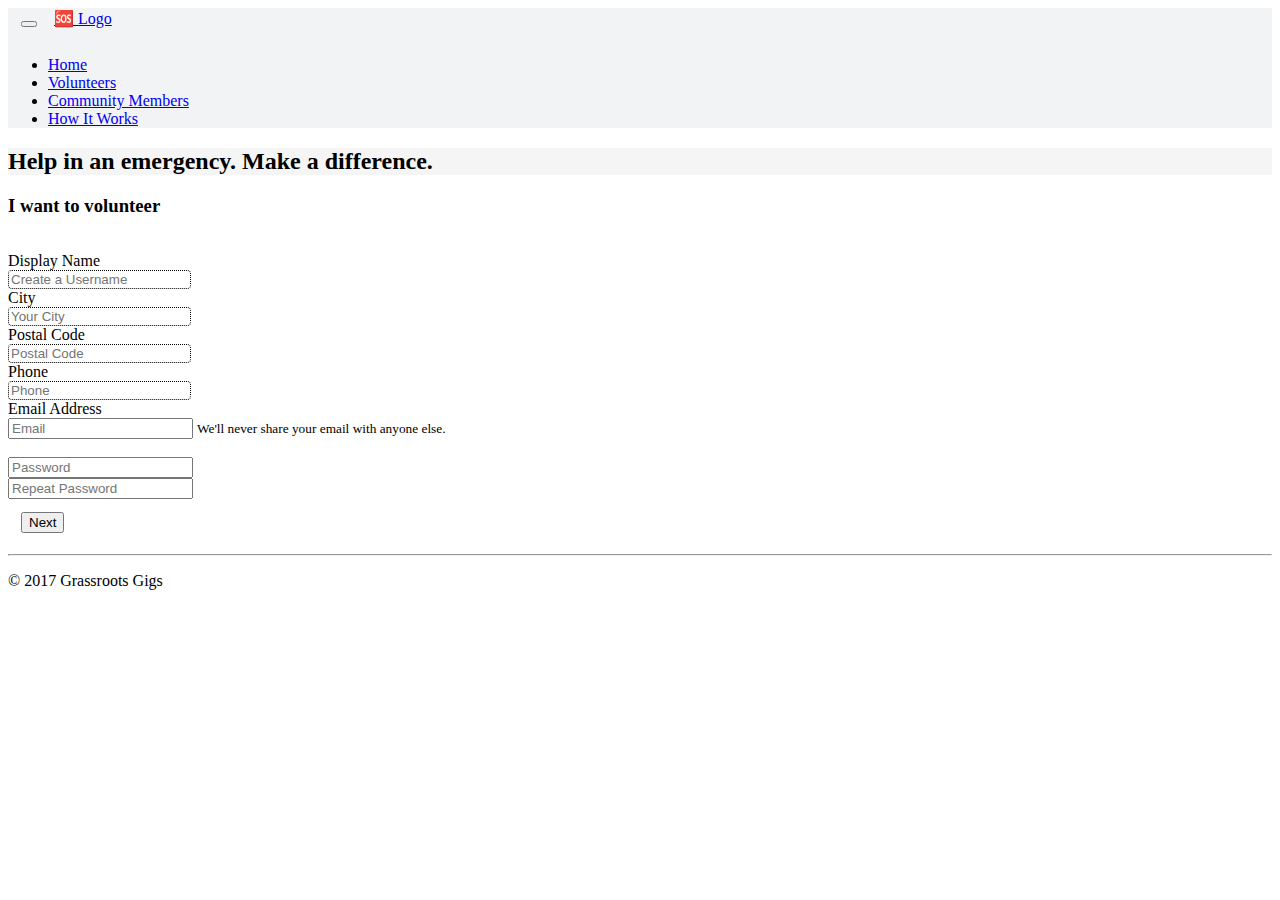
<file: volunteers.html>
<!DOCTYPE html>
<html lang="en">
  <head>
    <!-- Required meta tags -->
    <meta charset="utf-8">
    <meta name="viewport" content="width=device-width, initial-scale=1, shrink-to-fit=no">

    <!-- Bootstrap CSS -->
    <link rel="stylesheet" href="https://maxcdn.bootstrapcdn.com/bootstrap/4.0.0-alpha.6/css/bootstrap.min.css" integrity="sha384-rwoIResjU2yc3z8GV/NPeZWAv56rSmLldC3R/AZzGRnGxQQKnKkoFVhFQhNUwEyJ" crossorigin="anonymous">
    <link rel="stylesheet" href="https://cdnjs.cloudflare.com/ajax/libs/font-awesome/4.7.0/css/font-awesome.min.css">
    <link rel = "stylesheet"type="text/css" href="style.css" />
  </head>
  <body>

    <div class = "container">  
    <nav class="navbar navbar-toggleable-md navbar-light bg-faded">
  <button class="navbar-toggler navbar-toggler-right" type="button" data-toggle="collapse" data-target="#navbarNav" aria-controls="navbarNav" aria-expanded="false" aria-label="Toggle navigation">
    <span class="navbar-toggler-icon"></span>
  </button>
  <a class="navbar-brand" href="#"> &#x1F198;	Logo</a>
  <div class="collapse navbar-collapse" id="navbarNav">
    <ul class="navbar-nav">
      <li class="nav-item active">
        <a class="nav-link" href="index.html">Home <span class="sr-only">(current)</span></a>
      </li>
      <li class="nav-item">
        <a class="nav-link" href="volunteers.html">Volunteers</a>
      </li>
      <li class="nav-item">
        <a class="nav-link" href="community.html">Community Members</a>
      </li>
      <li class="nav-item">
        <a class="nav-link disabled" href="#">How It Works</a>
      </li>
    </ul>
  </div>
</nav>
<! navigation ends here -->

<div class="jumbotron">
  <div class ="container-fluid">
    
        <h2>Help in an emergency. Make a difference.</h2>
    </div>
  </div>

  <div class="volunteerSignup">
      <h3>I want to volunteer</h3>
      </div>

<! form starts here -->
<form>
    <div class="form-group">
        <label for="usernameInput" class="col-sm-2 col-form-label">Display Name</label>
        <div class="col-md-4">
        <input type="text" class="form-control" id="usernameInput" placeholder="Create a Username" aria-describedby="basic-addon1">
    </div>
    </div>

    <div class="form-group">
        <label for="cityInput" class="col-sm-2 col-form-label">City</label>
        <div class="col-md-4">
        <input type="text" class="form-control" id="cityInput" placeholder="Your City" aria-describedby="basic-addon2">
    </div>
    </div>
        <div class="form-group">  
    <label for="postalCodeInput" class="col-sm-2 col-form-label">Postal Code</label>
    <div class="col-md-4">
  <input type="text" class="form-control" id="postalCodeInput" placeholder="Postal Code">
  </div>
</div>


<div class="form-group">
        <label for="phoneInput" class="col-sm-2 col-form-label">Phone</label>
         <div class="col-md-4"> 
        <input type="text" class="form-control" id="phoneInput" placeholder="Phone" aria-describedby="basic-addon2">
    </div>
</div>
<div class="form-group">
    <label for="emailInput" class="col-sm-2 col-form-label">Email Address</label>
    <div class="col-md-4">
    <input type="email" class="form-control" id="emailInput" placeholder="Email">
     <small id="emailHelp" class="form-text text-muted">We'll never share your email with anyone else.</small>
</div>
</div>
<br />
<div class="form-group">
    <div class="col-md-4"> 
        <input type="password" class="form-control" id="passwordInput" placeholder="Password" aria-describedby="basic-addon2">
    </div>
    </div>
<div class="form-group">
    <div class="col-md-4">
      <input type="password" class="form-control" id="passwordRepeat" placeholder="Repeat Password">
</div>
</div>
</form>
<button type="submit" class="btn btn-primary" id="NextButton">Next</button>
<!end of form-->
<hr>
<footer><p>&copy; 2017 Grassroots Gigs</p></footer>
  </body>
</html>
</file>
<file: style.css>
.navbar {
    background-color:#f2f3f4;
}


.jumbotron {
   background-color: #f5f5f5;
}

button {
    margin:13px;
}

input[type=text] {
    border: dotted thin black;
    border-radius: 4px;
}

 .progress-bar {
    width:100%;
       box-shadow: none;
       background: #428BCA;
}
/* button.btn.btn-primary {
font-weight: 500px;
font-size: 125%;
padding: 15px 50px;
    */

h3 {
   padding-bottom:1rem;
    font-family:Alegreya; 
}



.indOrOrg h4 {
    padding-bottom:0.5rem;
}
</file>
